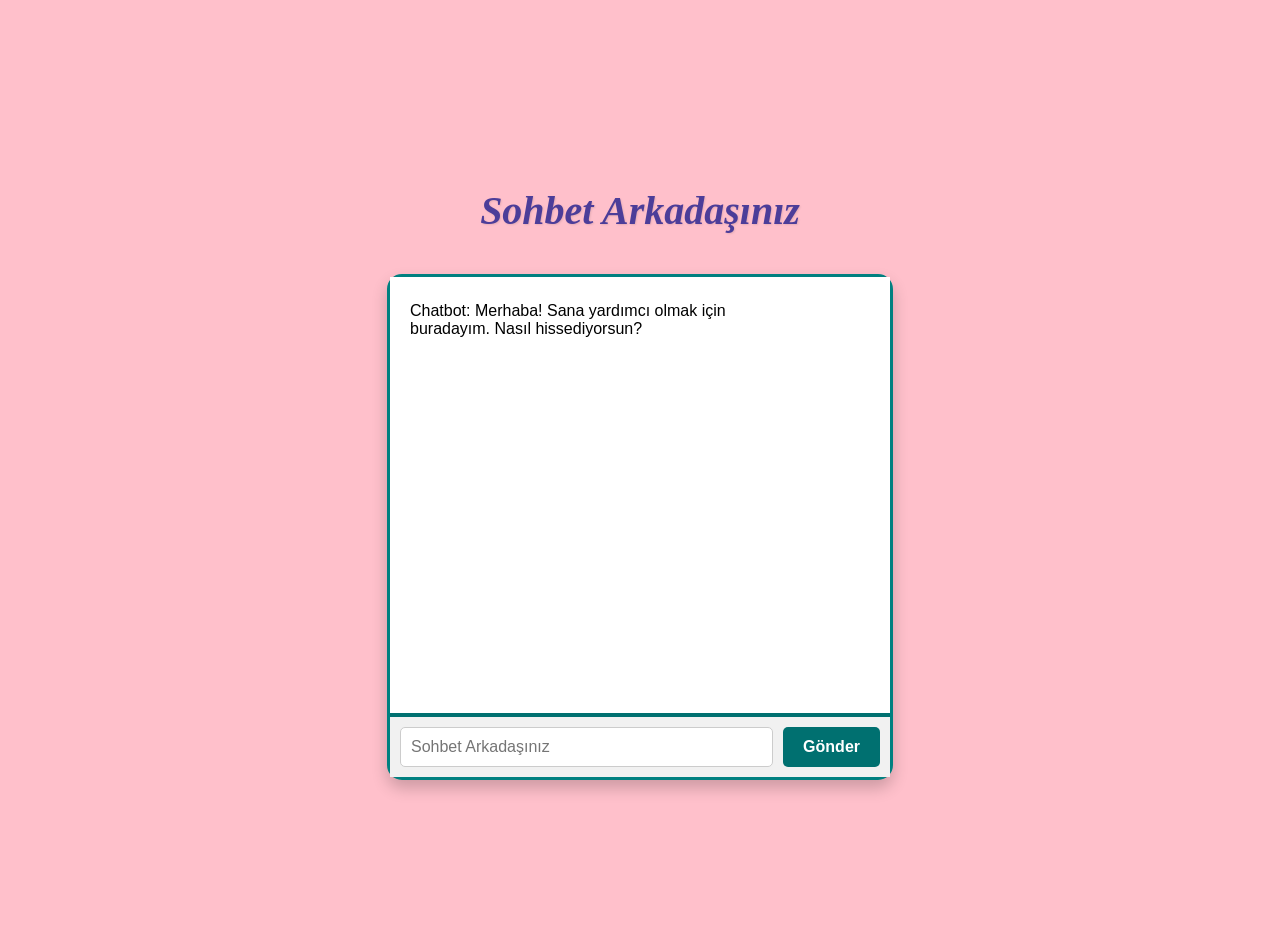
<file: index.html>
<!DOCTYPE html>
<html lang="tr">

<head>
    <meta charset="UTF-8">
    <meta name="viewport" content="width=device-width, initial-scale=1.0">
    <title>Duygu Tespiti Chatbot</title>
    <link rel="stylesheet" href="chatbot.css">
</head>

<body>

    <h1>Sohbet Arkadaşınız</h1>
    <div id="chatbot-container">
        <div id="message-container" class="messages">
        </div>
        <div id="input-container" class="input-area">
            <input type="text" id="user-input" placeholder="Mesajınızı yazın...">
            <button id="send-button" onclick="sendMessage()">Gönder</button>
        </div>
    </div>

    <script src="chatbot.js"></script>
</body>

</html>
</file>
<file: chatbot.css>
/* Chatbot Başlığı */
h1 {
    color: #4c3d99; /* Mor renk */
    font-family: 'Segoe Script', cursive; /* Güzel ve el yazısı tarzı bir font */
    text-align: center; /* Ortala */
    margin-bottom: 20px; /* Chatbot kutusuyla arasında boşluk */
    font-size: 2.5em; /* Biraz büyük bir yazı boyutu */
    text-shadow: 1px 1px 2px rgba(0, 0, 0, 0.1); /* Hafif gölge */
    font-style: italic; /* İtalik yazı */
}

/* Sayfa Genel Ayarları */
body {
    margin: 0;
    padding: 20px 0; /* Üst ve altta biraz boşluk ekledik başlık için */
    display: flex;
    flex-direction: column; /* Öğeleri dikey sıraladık */
    justify-content: center;
    align-items: center;
    min-height: 100vh; /* En az ekran yüksekliği kadar olsun */
    background-color: pink;
    font-family: Arial, sans-serif;
}

/* Chatbot Ana Konteyner */
#chatbot-container {
    width: 500px;
    height: 500px;
    border: 3px solid #008080;
    border-radius: 15px;
    display: flex;
    flex-direction: column;
    background-color: #40e0d0;
    box-shadow: 0 8px 16px rgba(0, 0, 0, 0.2);
    margin-top: 20px; /* Başlık ile kutucuk arasına mesafe ekledik */
}

/* Mesaj Konteyneri */
#message-container {
    flex: 1;
    overflow-y: auto;
    padding: 10px;
    border-bottom: 2px solid #007070;
    background-color: #ffffff;
}

/* Mesaj Stilleri */
#message-container div {
    margin: 5px 0;
    padding: 10px;
    border-radius: 10px;
    max-width: 70%;
}

#message-container .Kullanıcı {
    align-self: flex-end;
    background-color: #d1e7dd;
    color: #0f5132;
}

#message-container .Chatbot {
    align-self: flex-start;
    background-color: #e7e3f4;
    color: #4c3d99;
}

/* Giriş ve Gönderme Alanı */
#input-container {
    display: flex;
    padding: 10px;
    border-top: 2px solid #007070;
    background-color: #f1f1f1;
}

#user-input {
    flex: 1;
    padding: 10px;
    border: 1px solid #ccc;
    border-radius: 5px;
    font-size: 16px;
}

#send-button {
    margin-left: 10px;
    padding: 10px 20px;
    border: none;
    border-radius: 5px;
    background-color: #007070;
    color: white;
    cursor: pointer;
    font-size: 16px;
    font-weight: bold;
}

#send-button:hover {
    background-color: #004d4d;
}
</file>
